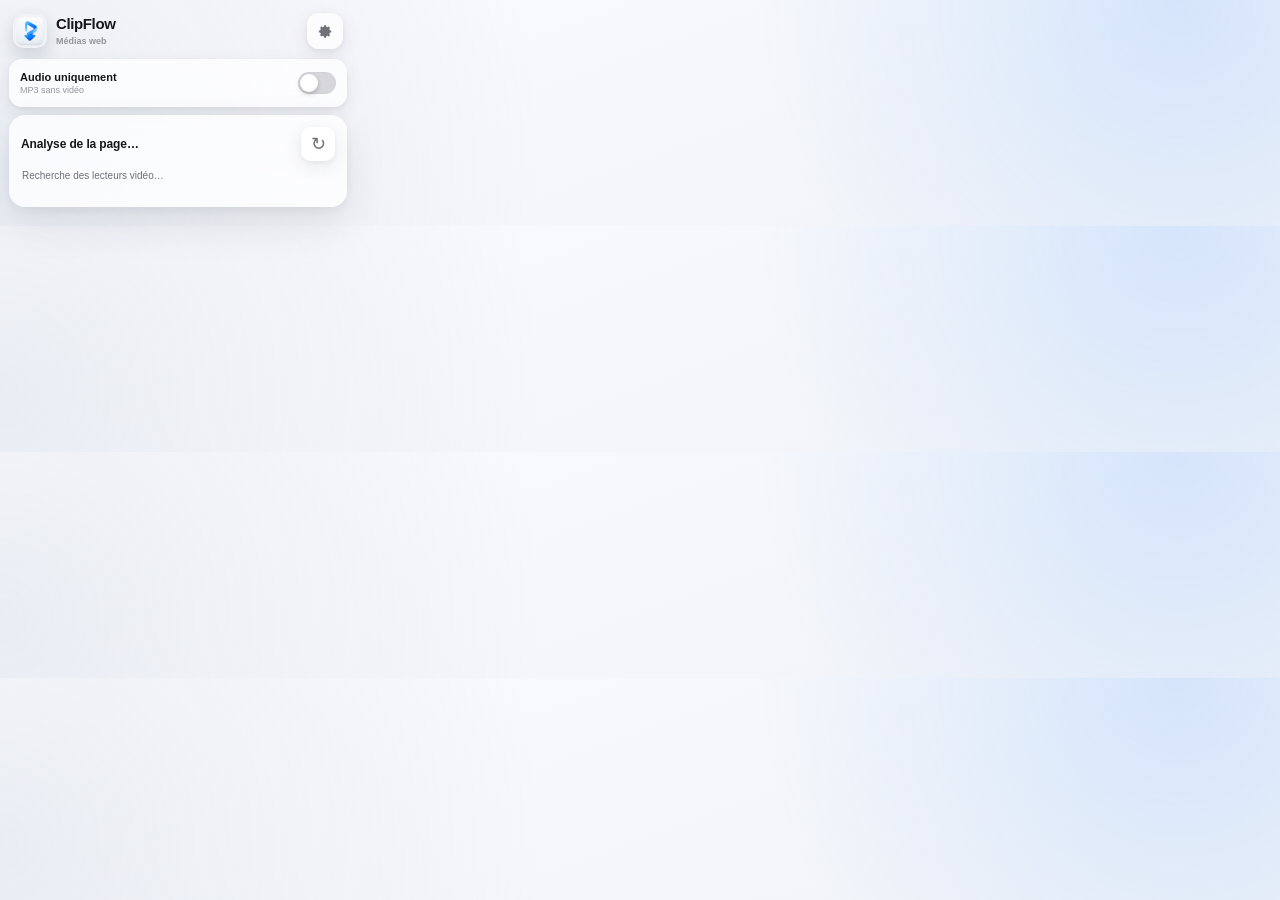
<file: outputs/ClipFlow Chrome/popup.html>
<!doctype html>
<html lang="fr">
<head>
  <meta charset="utf-8">
  <meta name="viewport" content="width=device-width, initial-scale=1">
  <title>ClipFlow</title>
  <link rel="stylesheet" href="popup.css">
</head>
<body>
  <header class="app-header">
    <div class="brand">
      <img class="brand-icon" src="icons/icon-48.png" alt="">
      <div class="brand-copy">
        <h1>ClipFlow</h1>
        <span data-i18n="webMedia">Médias web</span>
      </div>
    </div>
    <button id="settings-toggle" class="settings-toggle" type="button" data-i18n-aria="openSettings" aria-label="Ouvrir les réglages" aria-controls="settings-panel" aria-expanded="false" data-i18n-title="settings" title="Réglages">
      <svg viewBox="0 0 24 24" aria-hidden="true">
        <path d="M12 8.25A3.75 3.75 0 1 0 12 15.75 3.75 3.75 0 0 0 12 8.25Zm8.1 4.88v-2.26l-2.08-.74a6.7 6.7 0 0 0-.63-1.51l.95-1.99-1.6-1.6-1.99.95a6.7 6.7 0 0 0-1.51-.63L12.5 3.27h-2.26L9.5 5.35a6.7 6.7 0 0 0-1.51.63L6 5.03l-1.6 1.6.95 1.99a6.7 6.7 0 0 0-.63 1.51l-2.08.74v2.26l2.08.74c.15.53.36 1.03.63 1.51l-.95 1.99 1.6 1.6 1.99-.95c.48.27.98.48 1.51.63l.74 2.08h2.26l.74-2.08a6.7 6.7 0 0 0 1.51-.63l1.99.95 1.6-1.6-.95-1.99c.27-.48.48-.98.63-1.51l2.08-.74Z"/>
      </svg>
    </button>
  </header>

  <main>
    <section id="settings-panel" class="settings-panel" data-i18n-aria="downloadSettings" aria-label="Réglages du téléchargement" hidden>
      <div class="panel-heading">
        <strong data-i18n="settings">Réglages</strong>
        <small data-i18n="settingsHint">Personnalisez ClipFlow</small>
      </div>
      <label class="destination-setting language-setting">
        <span data-i18n="language">Langue de l’extension</span>
        <select id="language" data-i18n-aria="language" aria-label="Langue de l’extension">
          <option value="auto" data-i18n="languageAuto">Automatique</option>
          <option value="fr">Français</option>
          <option value="en">English</option>
        </select>
      </label>
      <label class="destination-setting">
        <span data-i18n="saveTo">Enregistrer dans</span>
        <select id="destination" data-i18n-aria="destinationFolder" aria-label="Dossier de destination">
          <option value="downloads" data-i18n="downloads">Téléchargements</option>
          <option value="premiere">Premiere Pro</option>
          <option value="choose" data-i18n="otherFolder">Autre dossier…</option>
        </select>
      </label>
      <label class="sound-option" data-i18n-title="completionSoundTitle" title="Jouer un son à la fin du téléchargement">
        <span class="option-copy">
          <strong data-i18n="completionSound">Son de fin</strong>
          <small data-i18n="whenReady">Quand le fichier est prêt</small>
        </span>
        <input id="completion-sound" type="checkbox" checked role="switch">
      </label>
      <div class="update-option">
        <button id="check-update" type="button" data-i18n="checkUpdate">Chercher une mise à jour</button>
        <small id="update-status" data-i18n="updateHint">ClipFlow vérifie les releases GitHub sécurisées.</small>
        <small id="bridge-update-status" role="status" hidden></small>
        <button id="install-bridge-update" type="button" hidden></button>
      </div>
    </section>

    <section class="quick-options" data-i18n-aria="fileOption" aria-label="Option du fichier">
      <label class="audio-option">
        <span class="option-copy">
          <strong data-i18n="audioOnly">Audio uniquement</strong>
          <small data-i18n="mp3NoVideo">MP3 sans vidéo</small>
        </span>
        <input id="audio-only" type="checkbox" role="switch">
      </label>
    </section>

    <section id="download-progress" class="progress-list" hidden></section>
    <template id="progress-template">
      <article class="download-progress">
        <div class="progress-copy">
          <span class="progress-label"></span>
          <small class="progress-detail"></small>
        </div>
        <strong class="progress-percent"></strong>
        <div class="progress-track" aria-hidden="true"><span class="progress-fill"></span></div>
        <button class="cancel-download" type="button"></button>
      </article>
    </template>

    <section class="results" aria-live="polite">
      <div class="results-heading">
        <strong id="page-title" data-i18n="analyzingPage">Analyse de la page…</strong>
        <button id="rescan" class="icon-button" type="button" data-i18n-title="rescan" title="Relancer l’analyse" data-i18n-aria="rescan" aria-label="Relancer l’analyse">↻</button>
      </div>
      <div id="status" class="status" data-i18n="searchingPlayers">Recherche des lecteurs vidéo…</div>
      <div id="videos" class="video-list"></div>
    </section>
  </main>
  <footer id="extension-version" class="extension-version"></footer>
  <script src="popup.js"></script>
</body>
</html>
</file>
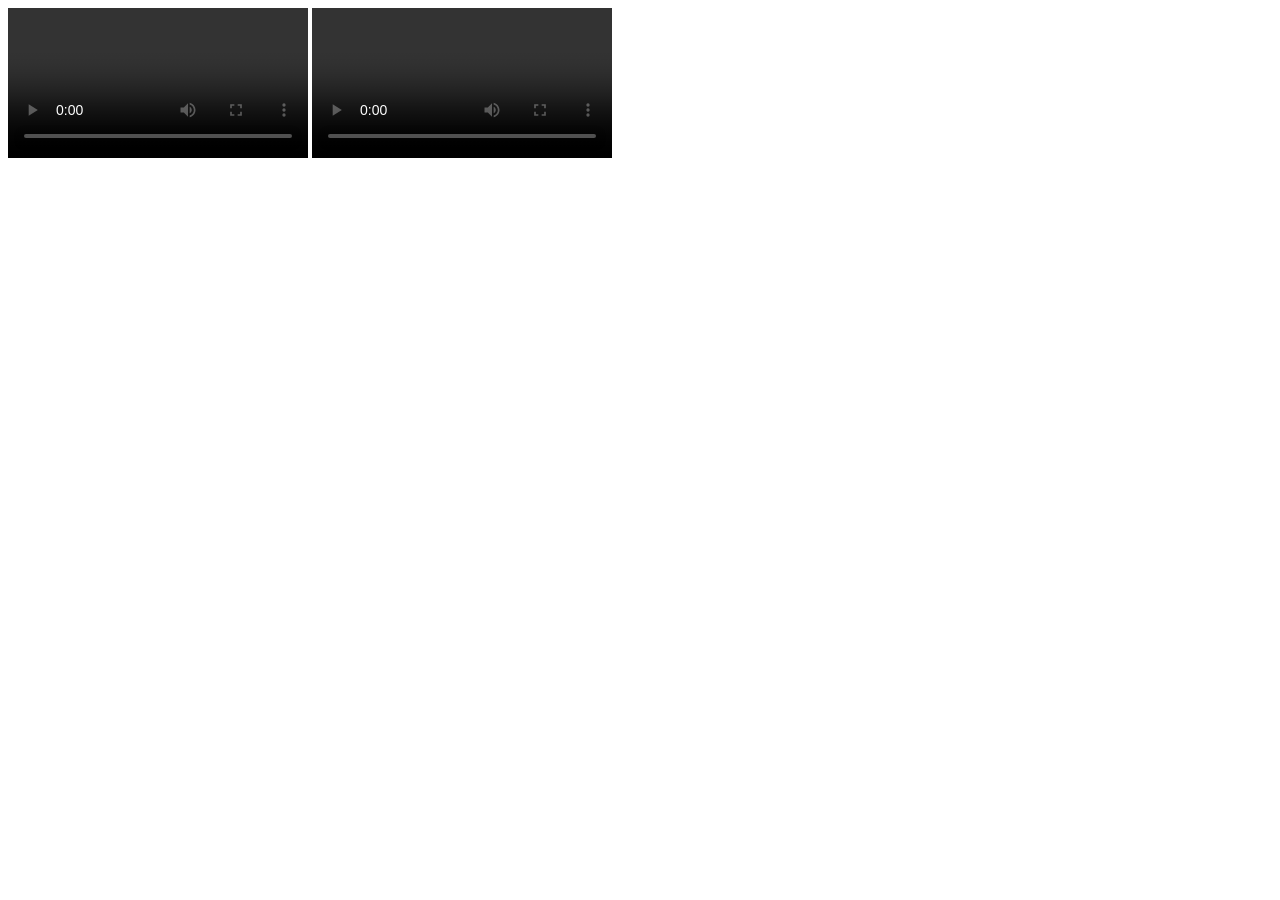
<file: outputs/ytdlp/tests/fixtures/two_videos.html>
<!doctype html>
<html lang="fr">
<head><meta charset="utf-8"><title>Test TubeSave — deux vidéos</title></head>
<body>
  <video title="Première vidéo" controls></video>
  <video title="Deuxième vidéo" controls></video>
</body>
</html>
</file>
<file: outputs/ClipFlow Chrome/popup.css>
:root {
  color-scheme: light dark;
  font-family: -apple-system, BlinkMacSystemFont, "SF Pro Text", "Helvetica Neue", sans-serif;
  font-synthesis: none;
  --accent: #087ff5;
  --accent-deep: #0068d9;
  --text: #17171a;
  --text-secondary: #6f7078;
  --text-tertiary: #94959d;
  --surface: rgba(255, 255, 255, .76);
  --surface-strong: rgba(255, 255, 255, .92);
  --surface-muted: rgba(245, 246, 250, .72);
  --track: rgba(255, 255, 255, .28);
  --shadow-panel: 0 16px 42px rgba(36, 42, 58, .10), 0 3px 12px rgba(36, 42, 58, .06);
  --shadow-control: 0 6px 18px rgba(36, 42, 58, .09), 0 2px 5px rgba(36, 42, 58, .05);
  --shadow-accent: 0 8px 20px rgba(8, 127, 245, .26);
}

* { box-sizing: border-box; }

body {
  background:
    radial-gradient(circle at 92% 0%, rgba(52, 142, 255, .16), transparent 35%),
    radial-gradient(circle at 0% 72%, rgba(174, 183, 205, .18), transparent 42%),
    linear-gradient(160deg, #fafbfe 0%, #f1f3f8 100%);
  color: var(--text);
  margin: 0;
  min-height: 140px;
  width: 356px;
}

button,
select,
input { font: inherit; }

button,
select {
  border: none;
  outline: none;
}

button { cursor: pointer; }
button:disabled { cursor: default; opacity: .52; }

button:focus-visible,
select:focus-visible,
input:focus-visible {
  box-shadow: 0 0 0 3px rgba(8, 127, 245, .18), var(--shadow-control);
}

.app-header {
  align-items: center;
  display: flex;
  justify-content: space-between;
  padding: 13px 13px 10px;
}

.brand {
  align-items: center;
  display: flex;
  gap: 9px;
  min-width: 0;
}

.brand-icon {
  border-radius: 10px;
  box-shadow: 0 7px 18px rgba(20, 24, 35, .16);
  height: 34px;
  width: 34px;
}

.brand-copy {
  display: flex;
  flex-direction: column;
  min-width: 0;
}

h1 {
  font-size: 15px;
  font-weight: 700;
  letter-spacing: -.025em;
  line-height: 1.1;
  margin: 0;
}

.brand-copy span {
  color: var(--text-tertiary);
  font-size: 9px;
  font-weight: 550;
  margin-top: 3px;
}

.settings-toggle {
  align-items: center;
  background: var(--surface);
  border-radius: 12px;
  box-shadow: var(--shadow-control);
  color: var(--text-secondary);
  display: flex;
  height: 36px;
  justify-content: center;
  padding: 0;
  position: relative;
  transition: color .18s ease, transform .18s ease, background .18s ease, box-shadow .18s ease;
  width: 36px;
}

.settings-toggle svg {
  fill: currentColor;
  height: 17px;
  width: 17px;
}

.settings-toggle:hover { transform: translateY(-1px); }

.settings-toggle[aria-expanded="true"] {
  background: linear-gradient(145deg, #2996ff 0%, var(--accent-deep) 100%);
  box-shadow: var(--shadow-accent);
  color: #fff;
}

.settings-toggle.update-ready::after {
  background: #ff453a;
  border-radius: 50%;
  box-shadow: 0 2px 6px rgba(255, 69, 58, .35);
  content: "";
  height: 7px;
  position: absolute;
  right: 2px;
  top: 2px;
  width: 7px;
}

main { padding: 0 9px 9px; }

.settings-panel,
.results,
.audio-option {
  backdrop-filter: blur(22px) saturate(145%);
  -webkit-backdrop-filter: blur(22px) saturate(145%);
}

.settings-panel {
  background:
    linear-gradient(150deg, rgba(24, 132, 255, .16), rgba(255, 255, 255, .44) 48%, rgba(255, 255, 255, .72)),
    var(--surface);
  border-radius: 16px;
  box-shadow: 0 16px 40px rgba(8, 100, 205, .14), var(--shadow-control);
  display: grid;
  gap: 11px;
  margin-bottom: 8px;
  padding: 13px;
}

.settings-panel[hidden] { display: none; }

body.settings-open .quick-options,
body.settings-open .progress-list,
body.settings-open .results {
  display: none !important;
}

body.settings-open .settings-panel {
  margin-bottom: 0;
  min-height: 292px;
  position: relative;
  z-index: 2;
}

.panel-heading {
  display: flex;
  flex-direction: column;
  padding: 0 2px 1px;
}

.panel-heading strong {
  font-size: 13px;
  font-weight: 700;
  letter-spacing: -.015em;
}

.panel-heading small {
  color: var(--text-secondary);
  font-size: 9px;
  margin-top: 2px;
}

.destination-setting {
  display: grid;
  gap: 6px;
}

.destination-setting > span {
  color: var(--text-secondary);
  font-size: 9px;
  font-weight: 700;
  letter-spacing: .045em;
  padding-left: 3px;
  text-transform: uppercase;
}

select {
  appearance: none;
  background:
    linear-gradient(45deg, transparent 50%, var(--text-secondary) 50%) calc(100% - 15px) 16px / 4px 4px no-repeat,
    linear-gradient(135deg, var(--text-secondary) 50%, transparent 50%) calc(100% - 11px) 16px / 4px 4px no-repeat,
    var(--surface-strong);
  border-radius: 11px;
  box-shadow: var(--shadow-control);
  color: var(--text);
  font-size: 11px;
  height: 38px;
  padding: 0 30px 0 11px;
  width: 100%;
}

.quick-options { margin-bottom: 8px; }
body.frameio-asset .quick-options { display: none; }

.audio-option,
.sound-option {
  align-items: center;
  background: var(--surface);
  border-radius: 13px;
  box-shadow: var(--shadow-control);
  display: flex;
  gap: 12px;
  justify-content: space-between;
  min-height: 48px;
  padding: 9px 11px;
}

.sound-option { background: rgba(255, 255, 255, .66); }

.audio-option input,
.sound-option input {
  appearance: none;
  background: rgba(120, 120, 128, .28);
  border: none;
  border-radius: 999px;
  box-shadow: inset 0 0 0 1px rgba(0, 0, 0, .025);
  flex: none;
  height: 22px;
  margin: 0;
  position: relative;
  transition: background .18s ease;
  width: 38px;
}

.audio-option input::after,
.sound-option input::after {
  background: #fff;
  border-radius: 50%;
  box-shadow: 0 2px 5px rgba(0, 0, 0, .22);
  content: "";
  height: 18px;
  left: 2px;
  position: absolute;
  top: 2px;
  transition: transform .18s cubic-bezier(.2, .8, .2, 1);
  width: 18px;
}

.audio-option input:checked,
.sound-option input:checked {
  background: linear-gradient(135deg, #2d9bff, var(--accent-deep));
}

.audio-option input:checked::after,
.sound-option input:checked::after { transform: translateX(16px); }

.option-copy {
  color: var(--text);
  display: flex;
  flex-direction: column;
  min-width: 0;
}

.option-copy strong {
  font-size: 11px;
  font-weight: 650;
}

.option-copy small {
  color: var(--text-tertiary);
  font-size: 9px;
  margin-top: 2px;
}

.update-option {
  display: grid;
  gap: 5px;
}
.update-option [hidden] { display: none; }

.update-option button,
.download {
  background: linear-gradient(145deg, #2b98ff 0%, var(--accent-deep) 100%);
  border-radius: 11px;
  box-shadow: var(--shadow-accent);
  color: #fff;
  font-weight: 680;
  transition: filter .18s ease, transform .18s ease, box-shadow .18s ease;
}

.update-option button {
  font-size: 10px;
  min-height: 38px;
  padding: 8px 11px;
}

.update-option button:hover,
.download:hover {
  box-shadow: 0 10px 24px rgba(8, 127, 245, .32);
  filter: brightness(1.03);
  transform: translateY(-1px);
}

.update-option small {
  color: var(--text-tertiary);
  font-size: 8px;
  line-height: 1.4;
  padding: 0 3px;
}

.download-progress {
  align-items: center;
  background:
    radial-gradient(circle at 92% 10%, rgba(255, 255, 255, .22), transparent 28%),
    linear-gradient(145deg, #2a96ff 0%, #0067d8 100%);
  border-radius: 15px;
  box-shadow: 0 13px 28px rgba(0, 105, 220, .25);
  color: #fff;
  display: grid;
  gap: 7px 10px;
  grid-template-columns: minmax(0, 1fr) auto auto;
  margin-bottom: 8px;
  min-height: 68px;
  padding: 11px 12px;
}

.progress-list[hidden], .cancel-download[hidden] { display: none; }

.cancel-download {
  background: rgba(255, 255, 255, .18);
  border: 0;
  border-radius: 8px;
  color: #fff;
  cursor: pointer;
  font-size: 10px;
  font-weight: 650;
  grid-column: 3;
  grid-row: 1;
  justify-self: end;
  min-height: 25px;
  padding: 4px 8px;
}

.cancel-download:hover { background: rgba(255, 255, 255, .27); }
.cancel-download:disabled { cursor: wait; opacity: .75; }

.progress-copy {
  display: flex;
  flex-direction: column;
  min-width: 0;
}

.download-progress span {
  font-size: 11px;
  font-weight: 680;
}

.progress-label {
  overflow: hidden;
  text-overflow: ellipsis;
  white-space: nowrap;
}

.download-progress small {
  color: rgba(255, 255, 255, .78);
  font-size: 9px;
  margin-top: 3px;
  max-width: 270px;
  overflow: hidden;
  text-overflow: ellipsis;
  white-space: nowrap;
}

.download-progress strong {
  flex: none;
  font-size: 21px;
  font-variant-numeric: tabular-nums;
  letter-spacing: -.045em;
}

.progress-track {
  background: var(--track);
  border-radius: 999px;
  grid-column: 1 / -1;
  height: 4px;
  overflow: hidden;
}

.progress-track span {
  background: rgba(255, 255, 255, .96);
  border-radius: inherit;
  display: block;
  height: 100%;
  transition: width .16s linear;
  width: 1%;
}

.conversion-starting .progress-track span {
  animation: conversion-start 1.25s ease-in-out infinite alternate;
  min-width: 25%;
}

@keyframes conversion-start {
  from { transform: translateX(-100%); }
  to { transform: translateX(400%); }
}

@media (prefers-reduced-motion: reduce) {
  .conversion-starting .progress-track span { animation: none; }
}

.results {
  background: var(--surface);
  border-radius: 16px;
  box-shadow: var(--shadow-panel);
  padding: 12px;
}

.results-heading {
  align-items: center;
  display: flex;
  gap: 10px;
  justify-content: space-between;
}

.results-heading strong {
  font-size: 12px;
  font-weight: 680;
  letter-spacing: -.01em;
  max-width: 285px;
  overflow: hidden;
  text-overflow: ellipsis;
  white-space: nowrap;
}

.icon-button {
  align-items: center;
  background: var(--surface-strong);
  border-radius: 10px;
  box-shadow: var(--shadow-control);
  color: var(--text-secondary);
  display: flex;
  flex: none;
  font-size: 18px;
  height: 34px;
  justify-content: center;
  padding: 0;
  transition: transform .18s ease, box-shadow .18s ease;
  width: 34px;
}

.icon-button:hover {
  box-shadow: 0 8px 18px rgba(36, 42, 58, .13);
  transform: rotate(18deg);
}

.status {
  color: var(--text-secondary);
  font-size: 10px;
  line-height: 1.45;
  padding: 8px 1px 1px;
}

.status[data-kind="error"] { color: #d70015; }
.status[data-kind="warning"] { color: #9a6700; }

.video-list {
  display: flex;
  flex-direction: column;
  gap: 9px;
  margin-top: 8px;
  max-height: 360px;
  overflow-y: auto;
  padding: 1px;
  scrollbar-width: thin;
}

.video-card {
  align-items: center;
  background:
    linear-gradient(145deg, rgba(255, 255, 255, .82), rgba(245, 246, 250, .62)),
    var(--surface-muted);
  border-radius: 14px;
  box-shadow: var(--shadow-control);
  display: grid;
  gap: 6px 11px;
  grid-template-columns: 108px minmax(0, 1fr);
  padding: 10px;
  transition: box-shadow .18s ease, transform .18s ease;
}

.video-card:hover {
  box-shadow: 0 11px 25px rgba(36, 42, 58, .12), 0 2px 6px rgba(36, 42, 58, .05);
  transform: translateY(-1px);
}

.video-card.without-thumbnail { grid-template-columns: minmax(0, 1fr); }

.video-thumbnail {
  align-self: start;
  aspect-ratio: 16 / 10;
  border-radius: 10px;
  box-shadow: 0 5px 14px rgba(25, 30, 44, .14);
  grid-column: 1;
  grid-row: 1 / span 3;
  height: 68px;
  object-fit: cover;
  width: 108px;
}

.video-heading {
  align-items: center;
  display: flex;
  gap: 6px;
  grid-column: 2;
  grid-row: 1;
  min-width: 0;
}

.without-thumbnail .video-heading { grid-column: 1; }

.video-title {
  font-size: 11px;
  font-weight: 650;
  line-height: 1.25;
  overflow: hidden;
  text-overflow: ellipsis;
  white-space: nowrap;
}

.video-kind {
  background: rgba(118, 118, 128, .12);
  border-radius: 999px;
  color: var(--text-secondary);
  flex: none;
  font-size: 7px;
  font-weight: 750;
  letter-spacing: .045em;
  padding: 3px 6px;
}

.video-detail {
  color: var(--text-tertiary);
  font-size: 9px;
  grid-column: 2;
  grid-row: 2;
  overflow: hidden;
  text-overflow: ellipsis;
  white-space: nowrap;
}

.without-thumbnail .video-detail { grid-column: 1; }
.format-audio,
.audio-only .format-video { display: none; }
.audio-only .format-audio { display: inline; }

.video-actions {
  display: flex;
  flex-direction: column;
  gap: 4px;
  grid-column: 2;
  grid-row: 3;
}

.without-thumbnail .video-actions { grid-column: 1; }
.audio-only [data-quality="4k-mkv"],
.video-list:not(.audio-only) .no-standard { display: none; }

.video-card[data-quality="4k-mkv"] .video-kind {
  background: rgba(24, 119, 226, .12);
  color: #145ca4;
}

.download {
  font-size: 10px;
  min-height: 34px;
  padding: 7px 10px;
  width: 100%;
}

.video-feedback {
  color: #248a3d;
  font-size: 9px;
  grid-column: 1 / -1;
  grid-row: 4;
  line-height: 1.35;
}

.video-feedback[data-kind="error"] { color: #d70015; }

.extension-version {
  color: var(--text-tertiary);
  font-size: 8px;
  line-height: 1;
  padding: 2px 0 8px;
  text-align: center;
}

@media (prefers-color-scheme: dark) {
  :root {
    --text: #f5f5f7;
    --text-secondary: #b3b4bb;
    --text-tertiary: #8f9098;
    --surface: rgba(39, 40, 45, .76);
    --surface-strong: rgba(55, 56, 62, .92);
    --surface-muted: rgba(50, 51, 57, .78);
    --shadow-panel: 0 17px 44px rgba(0, 0, 0, .36), 0 3px 12px rgba(0, 0, 0, .24);
    --shadow-control: 0 7px 19px rgba(0, 0, 0, .28), 0 2px 5px rgba(0, 0, 0, .22);
  }

  body {
    background:
      radial-gradient(circle at 92% 0%, rgba(14, 114, 230, .25), transparent 36%),
      radial-gradient(circle at 0% 72%, rgba(86, 92, 112, .22), transparent 42%),
      linear-gradient(160deg, #232429 0%, #18191d 100%);
  }

  .settings-panel {
    background:
      linear-gradient(150deg, rgba(16, 117, 232, .28), rgba(42, 44, 51, .46) 48%, rgba(42, 44, 51, .74)),
      var(--surface);
    box-shadow: 0 16px 42px rgba(0, 64, 150, .24), var(--shadow-control);
  }

  .sound-option { background: rgba(53, 54, 61, .72); }

  .video-card {
    background:
      linear-gradient(145deg, rgba(61, 62, 69, .86), rgba(45, 46, 52, .72)),
      var(--surface-muted);
  }

  .video-kind { background: rgba(180, 180, 190, .13); }
  .status[data-kind="warning"] { color: #ffd60a; }
}

@media (prefers-reduced-motion: reduce) {
  *, *::before, *::after {
    scroll-behavior: auto !important;
    transition-duration: .01ms !important;
  }
}
</file>
